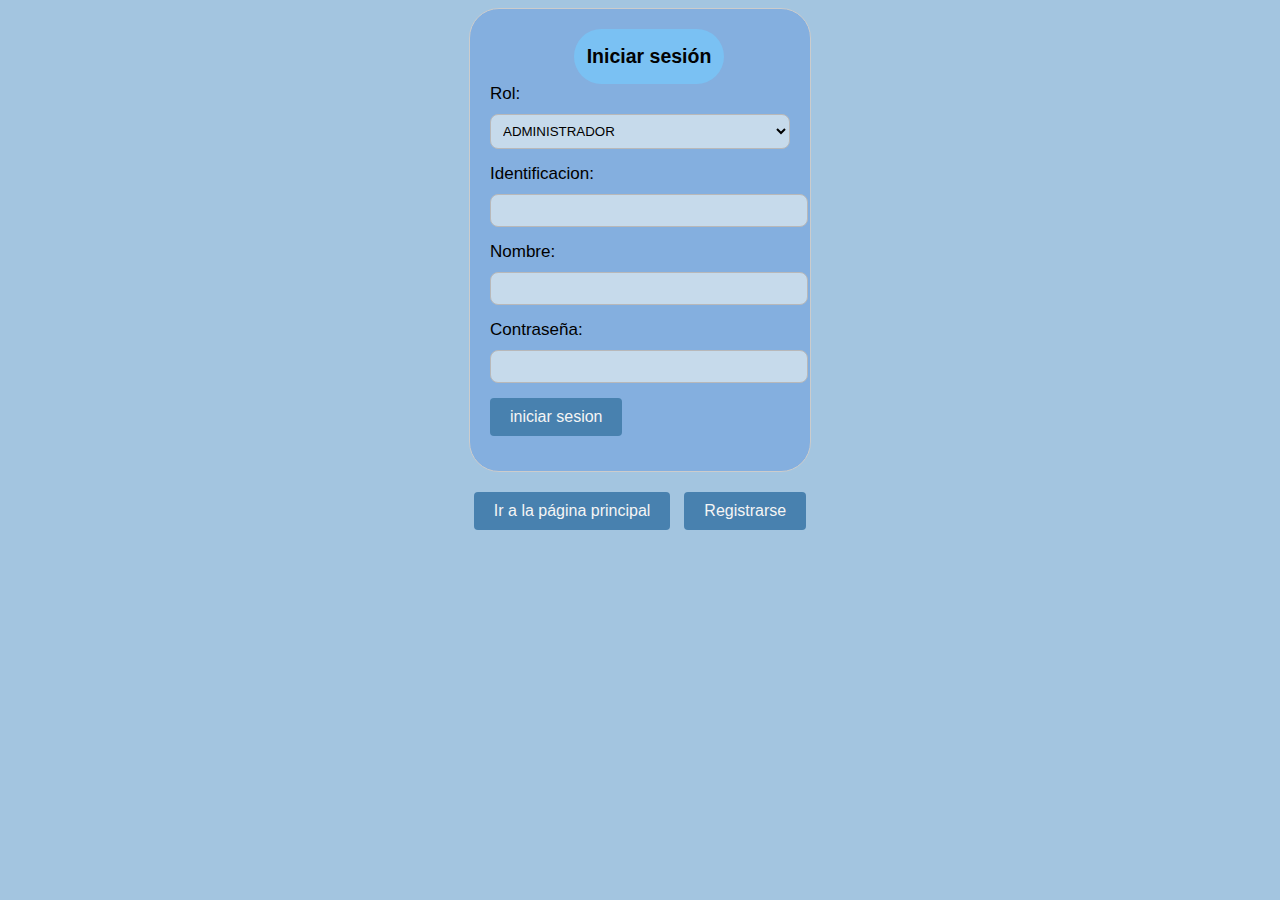
<file: index2.html>
<!DOCTYPE html>
<html lang="en">
<head>
    <meta charset="UTF-8">
    <meta name="viewport" content="width=device-width, initial-scale=1.0">
    <link rel="stylesheet" href="styles/styles2.css">
    <title>iniciar sesion</title>
</head>
<body>

    <form class="login-form">
        <div class="iniciar">
        <h2>Iniciar sesión</h2>
        </div>
        <div class="form-group">
          <label for="rol">Rol:</label>
          <select id="rol" name="rol">
            <option value="rol1" class="rol1">ADMINISTRADOR</option>
            <option value="rol2" class="rol2">TECNICO DE SISTEMAS</option>
            <option value="rol3" class="rol1">EMPLEADO</option>
            <option value="rol4" class="rol2">GERENCIA</option>
          </select>
        </div>
        <div class="form-group">
          <label for="documento">Identificacion:</label>
          <input type="text" id="documento" name="documento" required>
        </div>
        <div class="form-group">
          <label for="nombre">Nombre:</label>
          <input type="text" id="nombre" name="nombre" required>
        </div>
        <div class="form-group">
          <label for="contrasena">Contraseña:</label>
          <input type="password" id="contrasena" name="contrasena" required>
        </div>
        <div class="form-group">
          <button class="button" type="submit" value="Iniciar sesión"><a href="index5.html">iniciar sesion</a></button>
        </div>
      </form>

  <div class="container">
    <button class="button"><a href="index.html">Ir a la página principal</a></button>
    <button class="button"><a href="index3.html">Registrarse</a></button>
  </div>
  
</body>
</html>
</file>
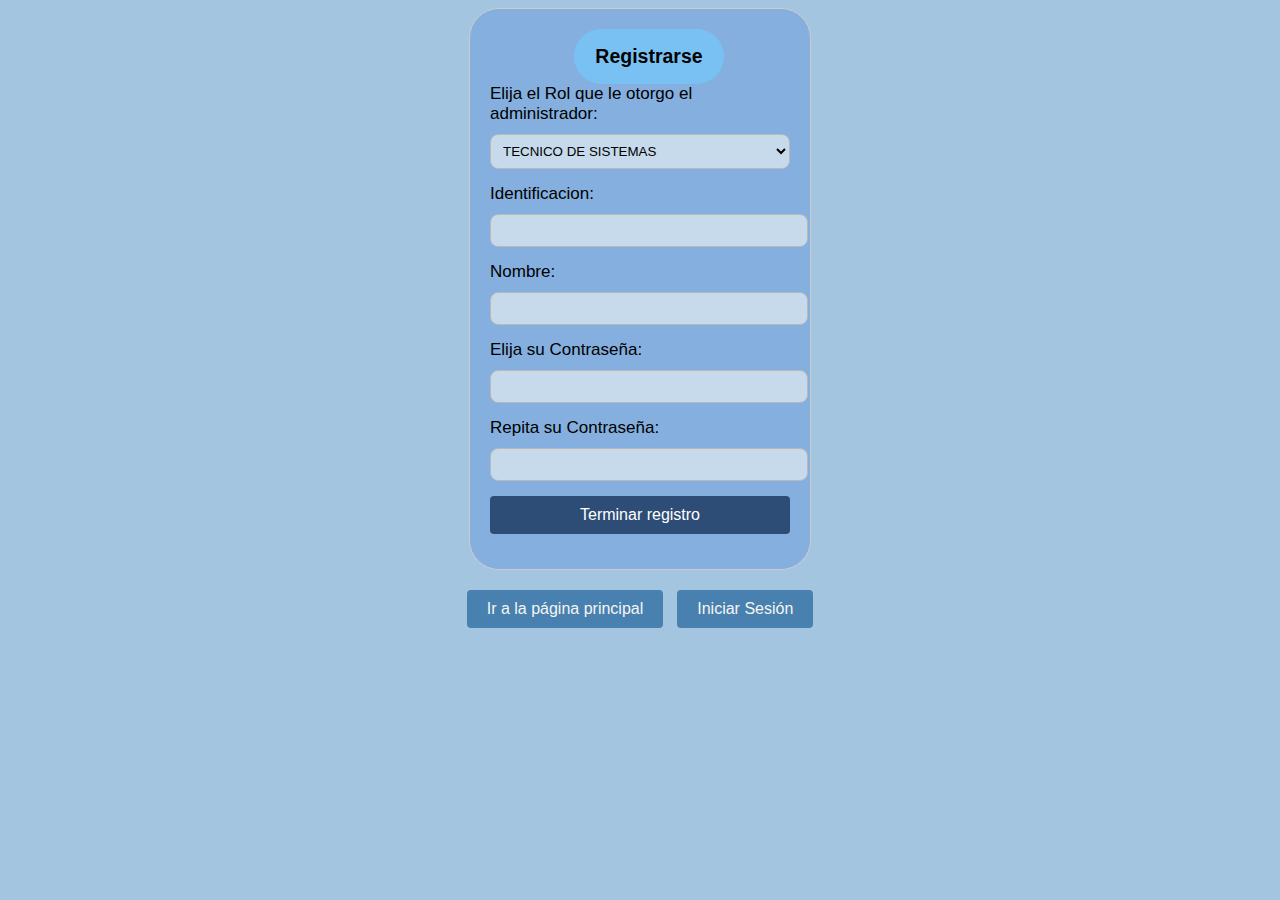
<file: index3.html>
<!DOCTYPE html>
<html lang="en">
<head>
    <meta charset="UTF-8">
    <meta name="viewport" content="width=device-width, initial-scale=1.0">
    <link rel="stylesheet" href="styles/styles3.css">
    <title>Registrarse</title>
</head>
<body>
    <form class="login-form">
        <div class="iniciar">
        <h2>Registrarse</h2>
        </div>
        <div class="form-group">
          <label for="rol">Elija el Rol que le otorgo el administrador:</label>
          <select id="rol" name="rol">
            <option value="rol1" class="rol1">TECNICO DE SISTEMAS</option>
            <option value="rol2" class="rol2">EMPLEADO</option>
            <option value="rol3" class="rol3">GERENCIA</option>
          </select>
        </div>
        <div class="form-group">
          <label for="documento">Identificacion:</label>
          <input type="text" id="documento" name="documento" required>
        </div>
        <div class="form-group">
          <label for="nombre">Nombre:</label>
          <input type="text" id="nombre" name="nombre" required>
        </div>
        <div class="form-group">
          <label for="contrasena">Elija su Contraseña:</label>
          <input type="password" id="contrasena" name="contrasena" required>
        </div>
        <div class="form-group">
            <label for="contrasena">Repita su Contraseña:</label>
            <input type="password" id="contrasena" name="contrasena" required>
          </div>
        <div class="form-group">
          <input type="submit" name="registro" value="Terminar registro">
        </div>
      </form>

  <div class="container">
    <button class="button"><a href="index.html">Ir a la página principal</a></button>
    <button class="button"><a href="index2.html">Iniciar Sesión</a></button>
  </div>
</body>
</html>
</file>
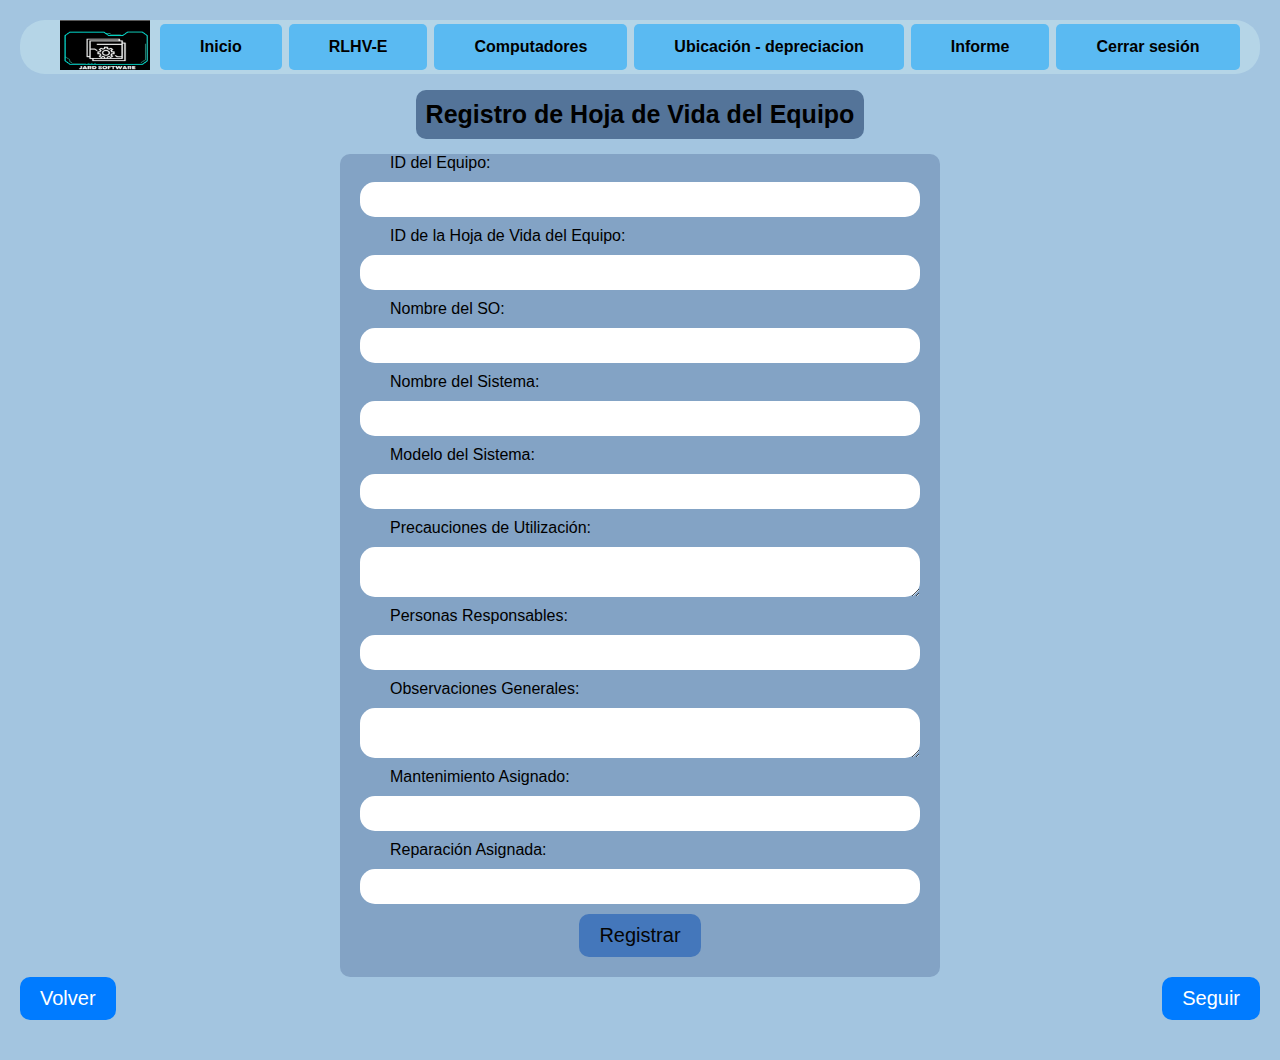
<file: index4.html>
<!DOCTYPE html>
<html>
<head>
  <title>Registro de Hoja de Vida del Equipo</title>
  <link rel="stylesheet" href="styles/styles4.css">
</head>
<body>

  <div>
    <ul class="navbar" id="myNavbar">
      <nav class="barra">
        <div class="logo">
          <img src="logo/jard.png" alt="logo de pagina">
        </div>
        <li><a href="index5.html">Inicio</a></li>
        <li><a href="index4.html">RLHV-E</a></li>
        <li><a href="index6.html">Computadores</a></li>
        <li><a href="index7.html">Ubicación - depreciacion</a></li>
        <li><a href="index8.html">Informe</a></li>
        <li><a class="boton-cerrar-sesion" onclick="confirmarCerrarSesion()">Cerrar sesión</a></li>
        <a href="javascript:void(0);" class="icon" onclick="toggleMenu()">&#9776;</a>
      </nav>
    </ul>
  </div>

  <h1>Registro de Hoja de Vida del Equipo</h1>
  <form id="registroForm">
    <label for="equipoId">ID del Equipo:</label>
    <input type="text" id="equipoId" required>

    <label for="hojaVidaId">ID de la Hoja de Vida del Equipo:</label>
    <input type="text" id="hojaVidaId" required>

    <label for="nombreSo">Nombre del SO:</label>
    <input type="text" id="nombreSo" required>

    <label for="nombreSistema">Nombre del Sistema:</label>
    <input type="text" id="nombreSistema" required>

    <label for="modeloSistema">Modelo del Sistema:</label>
    <input type="text" id="modeloSistema" required>

    <label for="precauciones">Precauciones de Utilización:</label>
    <textarea id="precauciones" required></textarea>

    <label for="responsables">Personas Responsables:</label>
    <input type="text" id="responsables" required>

    <label for="observaciones">Observaciones Generales:</label>
    <textarea id="observaciones" required></textarea>

    <label for="mantenimiento">Mantenimiento Asignado:</label>
    <input type="text" id="mantenimiento" required>

    <label for="reparacion">Reparación Asignada:</label>
    <input type="text" id="reparacion" required>
    
    <div id="advertencia" style="display: none;" class="advertencia">
      Los datos se han llenado y guardado correctamente.
    </div>
    <button onclick="mostrarAdvertencia()" type="submit">Registrar</button>
  </form>

  <script src="script/script2.js"></script>

  <div class="botones-container">
    <button class="boton-volver"><a href="index5.html">Volver</a></button>
    <button class="boton-seguir"><a href="index6.html">Seguir</a></button>
  </div>
  
</body>
</html>
</file>
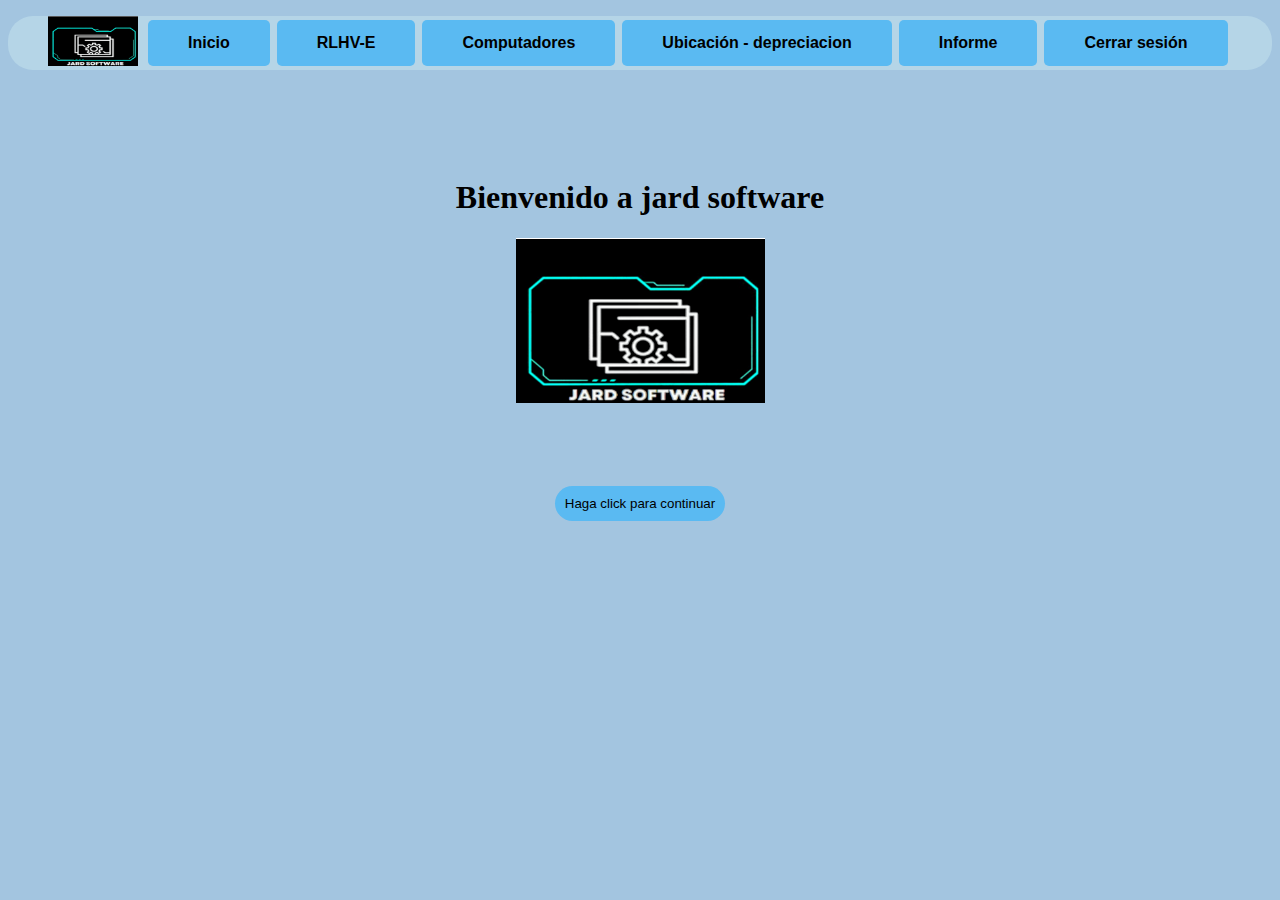
<file: index5.html>
<!DOCTYPE html>
<html lang="en">
<head>
    <meta charset="UTF-8">
    <meta name="viewport" content="width=device-width, initial-scale=1.0">
    <link rel="stylesheet" href="styles/styles5.css">
    <title>Bienvenido</title>
</head>
<body>
    
    <div>
        <ul class="navbar" id="myNavbar">
          <nav class="barra">
            <div class="logo">
              <img src="logo/jard.png" alt="logo de pagina">
            </div>
            <li><a href="index5.html">Inicio</a></li>
            <li><a href="index4.html">RLHV-E</a></li>
            <li><a href="index6.html">Computadores</a></li>
            <li><a href="index7.html">Ubicación - depreciacion</a></li>
            <li><a href="index8.html">Informe</a></li>
            <li><a class="boton-cerrar-sesion" onclick="confirmarCerrarSesion()">Cerrar sesión</a></li>
            
            <a href="javascript:void(0);" class="icon" onclick="toggleMenu()">&#9776;</a>
          </nav>
        </ul>
      </div>
      
      <div class="caja">
        <h1>Bienvenido a jard software</h1>
        <img src="logo/jard.png" alt="Imagen">
      </div>

      <div class="container">
          <button class="button"><a href="index4.html">Haga click para continuar</a></button>
        </div>

        <script src="script/script2.js"></script>
</body>
</html>
</file>
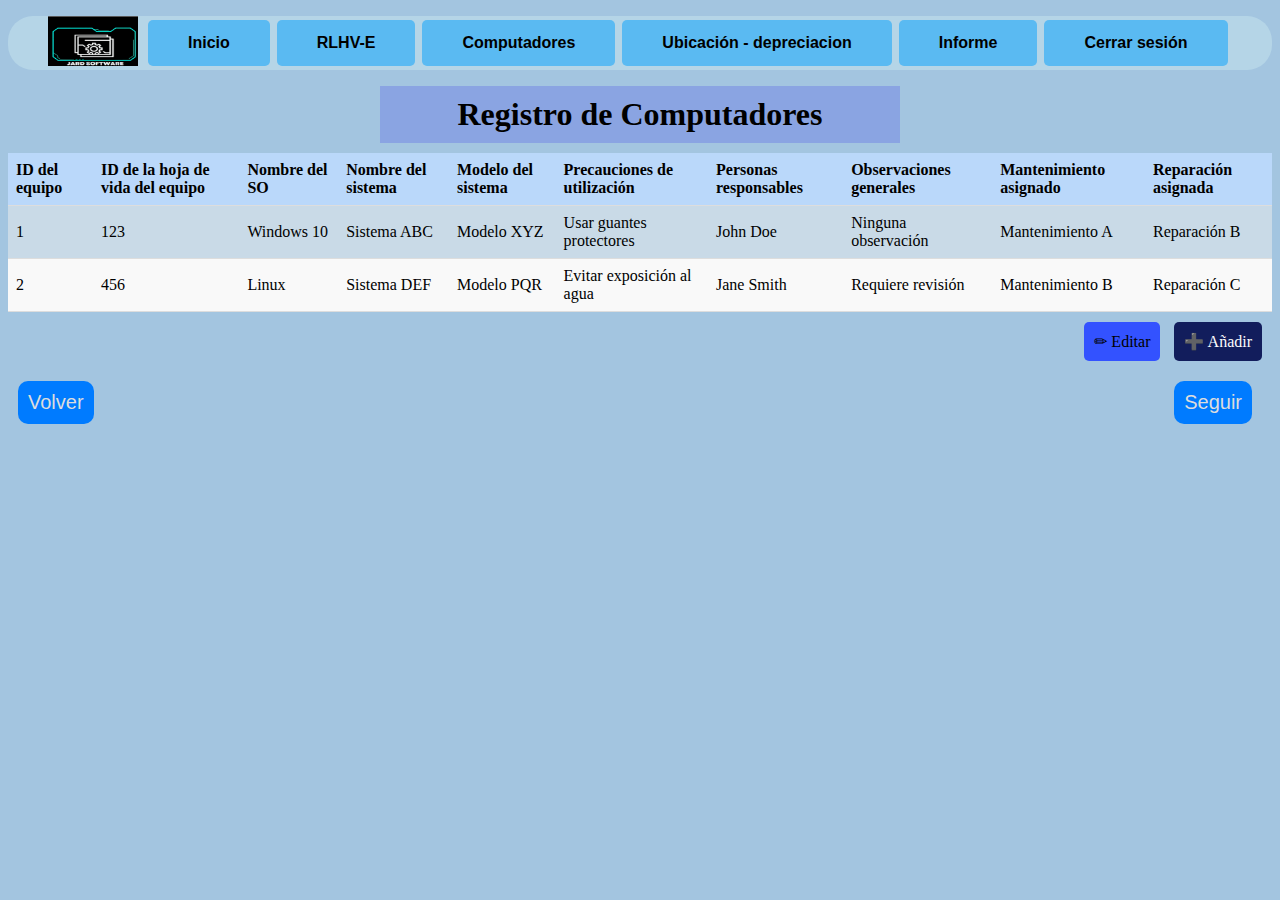
<file: index6.html>
<!DOCTYPE html>
<html lang="en">
<head>
    <meta charset="UTF-8">
    <meta name="viewport" content="width=device-width, initial-scale=1.0">
    <link rel="stylesheet" href="styles/styles6.css">
    <title>Computadores</title>
</head>
<body>
    
    <div>
        <ul class="navbar" id="myNavbar">
          <nav class="barra">
            <div class="logo">
              <img src="logo/jard.png" alt="logo de pagina">
            </div>
            <li><a href="index5.html">Inicio</a></li>
            <li><a href="index4.html">RLHV-E</a></li>
            <li><a href="index6.html">Computadores</a></li>
            <li><a href="index7.html">Ubicación - depreciacion</a></li>
            <li><a href="index8.html">Informe</a></li>
            <li><a class="boton-cerrar-sesion" onclick="confirmarCerrarSesion()">Cerrar sesión</a></li>
            
            <a href="javascript:void(0);" class="icon" onclick="toggleMenu()">&#9776;</a>
          </nav>
        </ul>
      </div>

      <div class="regis">
        <h1>Registro de Computadores</h1>
      </div>
      
      
      <table>
        <thead>
          <tr>
            <th>ID del equipo</th>
            <th>ID de la hoja de vida del equipo</th>
            <th>Nombre del SO</th>
            <th>Nombre del sistema</th>
            <th>Modelo del sistema</th>
            <th>Precauciones de utilización</th>
            <th>Personas responsables</th>
            <th>Observaciones generales</th>
            <th>Mantenimiento asignado</th>
            <th>Reparación asignada</th>
          </tr>
        </thead>
        <tbody>
          <tr>
            <td>1</td>
            <td>123</td>
            <td>Windows 10</td>
            <td>Sistema ABC</td>
            <td>Modelo XYZ</td>
            <td>Usar guantes protectores</td>
            <td>John Doe</td>
            <td>Ninguna observación</td>
            <td>Mantenimiento A</td>
            <td>Reparación B</td>
          </tr>
          <tr>
            <td>2</td>
            <td>456</td>
            <td>Linux</td>
            <td>Sistema DEF</td>
            <td>Modelo PQR</td>
            <td>Evitar exposición al agua</td>
            <td>Jane Smith</td>
            <td>Requiere revisión</td>
            <td>Mantenimiento B</td>
            <td>Reparación C</td>
          </tr>
        </tbody>
      </table>

      <div class="botones-container">
        <a href="index4.html" class="boton-editar">&#x270F; Editar</a>
        <a href="index4.html" class="boton-anadir">&#x2795; Añadir</a>
      </div>

      <div class="botones-container1">
        <button class="boton-volver"><a href="index4.html">Volver</a></button>
        <button class="boton-seguir"><a href="index7.html">Seguir</a></button>
      </div>

      <script src="script/script2.js"></script>
</body>
</html>
</file>
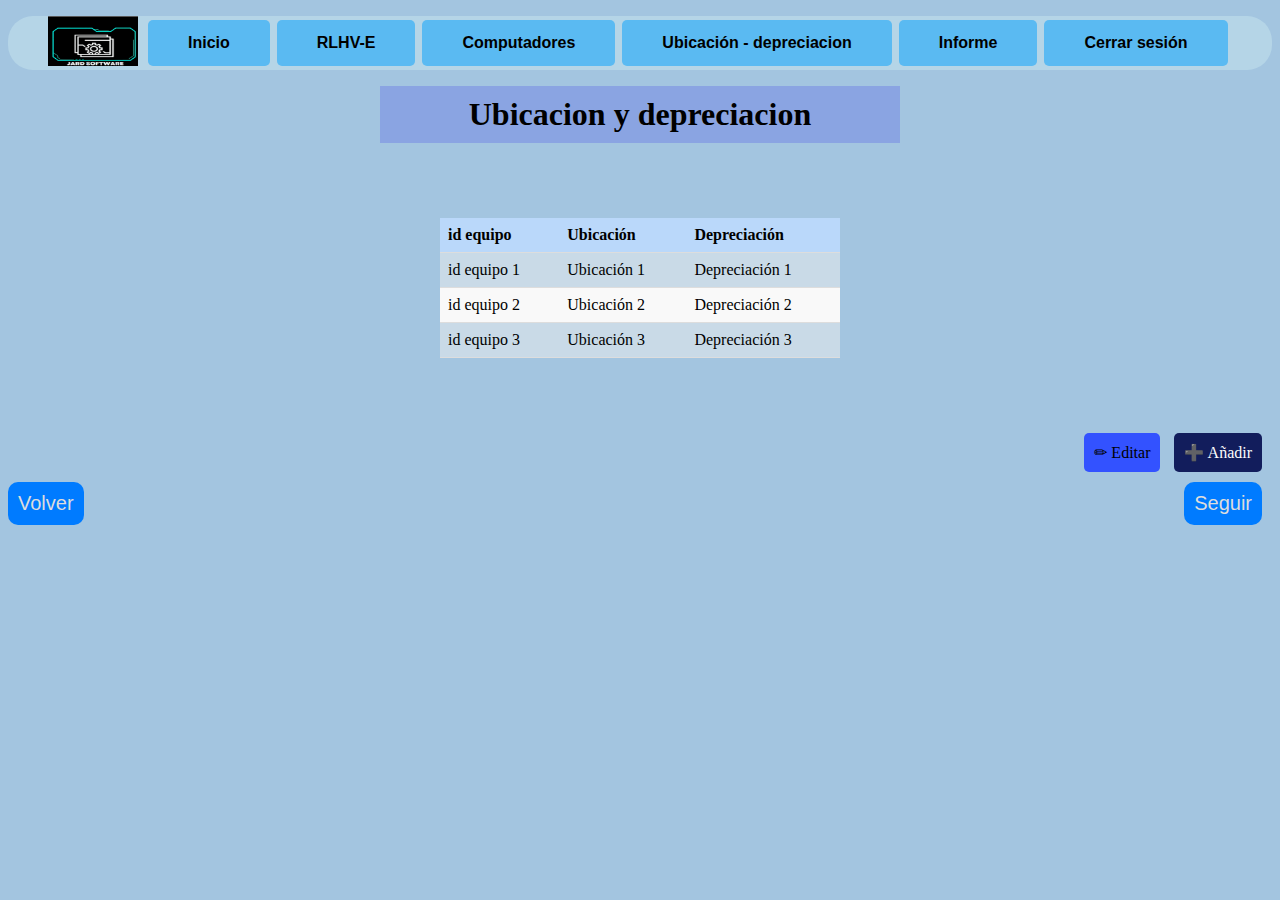
<file: index7.html>
<!DOCTYPE html>
<html lang="en">
<head>
    <meta charset="UTF-8">
    <meta name="viewport" content="width=device-width, initial-scale=1.0">
    <link rel="stylesheet" href="styles/styles7.css">
    <title>Ubicación - depreciacion</title>
</head>
<body>
    
    <div>
        <ul class="navbar" id="myNavbar">
          <nav class="barra">
            <div class="logo">
              <img src="logo/jard.png" alt="logo de pagina">
            </div>
            <li><a href="index5.html">Inicio</a></li>
            <li><a href="index4.html">RLHV-E</a></li>
            <li><a href="index6.html">Computadores</a></li>
            <li><a href="index7.html">Ubicación - depreciacion</a></li>
            <li><a href="index8.html">Informe</a></li>
            <li><a class="boton-cerrar-sesion" onclick="confirmarCerrarSesion()">Cerrar sesión</a></li>
            
            <a href="javascript:void(0);" class="icon" onclick="toggleMenu()">&#9776;</a>
          </nav>
        </ul>
      </div>

      <div class="regis">
        <h1>Ubicacion y depreciacion</h1>
      </div>
      <div class="tab">
      <table>
        <thead>
          <tr>
            <th>id equipo</th>
            <th>Ubicación</th>
            <th>Depreciación</th>
          </tr>
        </thead>
        <tbody>
          <tr>
            <td>id equipo 1</td>
            <td>Ubicación 1</td>
            <td>Depreciación 1</td>
          </tr>
          <tr>
            <td>id equipo 2</td>
            <td>Ubicación 2</td>
            <td>Depreciación 2</td>
          </tr>
          <tr>
            <td>id equipo 3</td>
            <td>Ubicación 3</td>
            <td>Depreciación 3</td>
          </tr>
        </tbody>
      </table>
    </div>

    <div class="botones-container">
      <a href="index4.html" class="boton-editar">&#x270F; Editar</a>
      <a href="index4.html" class="boton-anadir">&#x2795; Añadir</a>
    </div>

    <div class="botones-container1">
      <button class="boton-volver"><a href="index6.html">Volver</a></button>
      <button class="boton-seguir"><a href="index8.html">Seguir</a></button>
    </div>
      
    <script src="script/script2.js"></script>
      
</body>
</html>
</file>
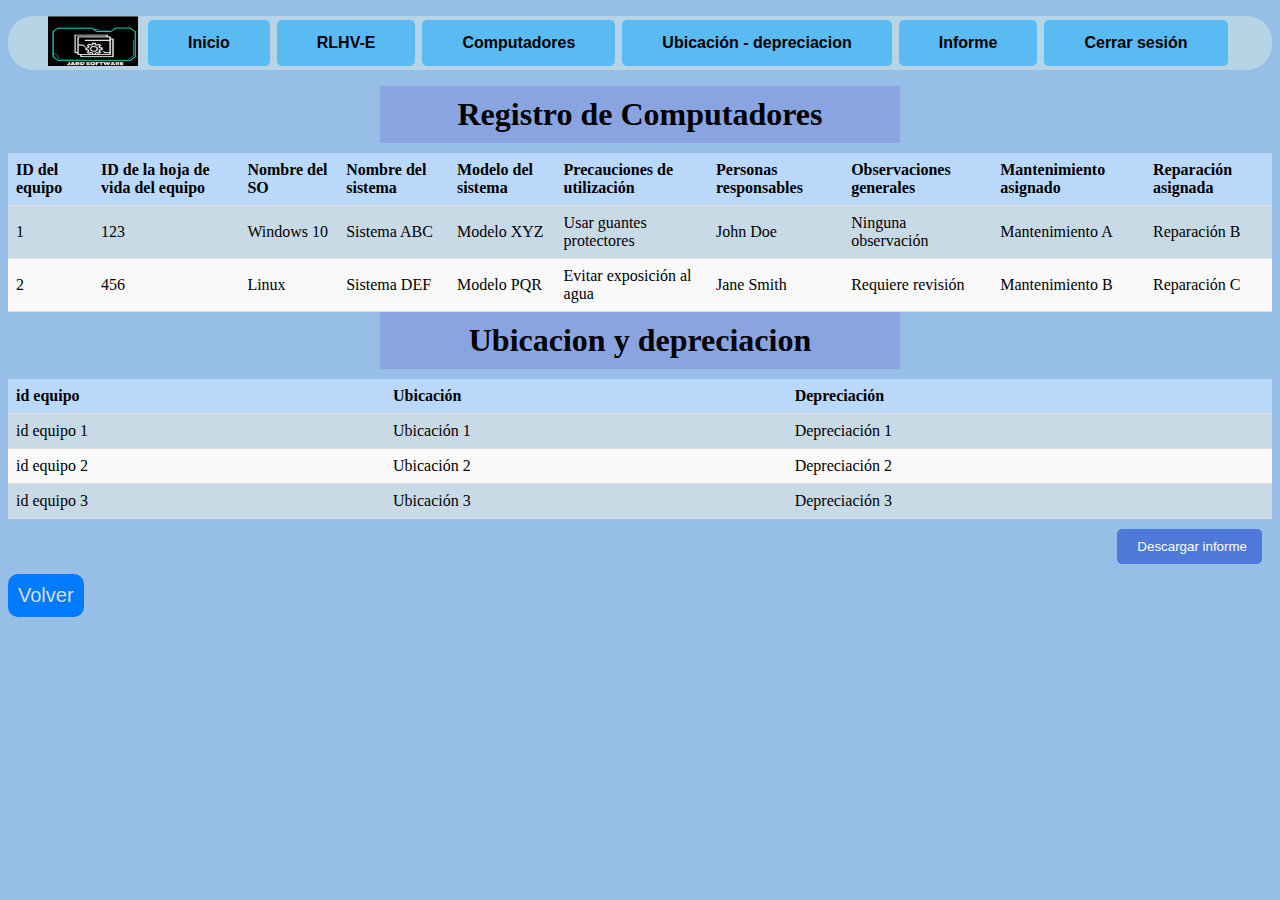
<file: index8.html>
<!DOCTYPE html>
<html lang="en">
<head>
    <meta charset="UTF-8">
    <meta name="viewport" content="width=device-width, initial-scale=1.0">
    <link rel="stylesheet" href="styles/styles8.css">
    <title>Informe</title>
</head>
<body>
    
    <div>
        <ul class="navbar" id="myNavbar">
          <nav class="barra">
            <div class="logo">
              <img src="logo/jard.png" alt="logo de pagina">
            </div>
            <li><a href="index5.html">Inicio</a></li>
            <li><a href="index4.html">RLHV-E</a></li>
            <li><a href="index6.html">Computadores</a></li>
            <li><a href="index7.html">Ubicación - depreciacion</a></li>
            <li><a href="index8.html">Informe</a></li>
            <li><a class="boton-cerrar-sesion" onclick="confirmarCerrarSesion()">Cerrar sesión</a></li>
            
            <a href="javascript:void(0);" class="icon" onclick="toggleMenu()">&#9776;</a>
          </nav>
        </ul>
      </div>
      
      <div class="regis">
        <h1>Registro de Computadores</h1>
      </div>
      
      
      <table>
        <thead>
          <tr>
            <th>ID del equipo</th>
            <th>ID de la hoja de vida del equipo</th>
            <th>Nombre del SO</th>
            <th>Nombre del sistema</th>
            <th>Modelo del sistema</th>
            <th>Precauciones de utilización</th>
            <th>Personas responsables</th>
            <th>Observaciones generales</th>
            <th>Mantenimiento asignado</th>
            <th>Reparación asignada</th>
          </tr>
        </thead>
        <tbody>
          <tr>
            <td>1</td>
            <td>123</td>
            <td>Windows 10</td>
            <td>Sistema ABC</td>
            <td>Modelo XYZ</td>
            <td>Usar guantes protectores</td>
            <td>John Doe</td>
            <td>Ninguna observación</td>
            <td>Mantenimiento A</td>
            <td>Reparación B</td>
          </tr>
          <tr>
            <td>2</td>
            <td>456</td>
            <td>Linux</td>
            <td>Sistema DEF</td>
            <td>Modelo PQR</td>
            <td>Evitar exposición al agua</td>
            <td>Jane Smith</td>
            <td>Requiere revisión</td>
            <td>Mantenimiento B</td>
            <td>Reparación C</td>
          </tr>
        </tbody>
      </table>


      <div class="regis">
        <h1>Ubicacion y depreciacion</h1>
      </div>
      <div class="tab">
        <table>
          <thead>
            <tr>
              <th>id equipo</th>
              <th>Ubicación</th>
              <th>Depreciación</th>
            </tr>
          </thead>
          <tbody>
            <tr>
              <td>id equipo 1</td>
              <td>Ubicación 1</td>
              <td>Depreciación 1</td>
            </tr>
            <tr>
              <td>id equipo 2</td>
              <td>Ubicación 2</td>
              <td>Depreciación 2</td>
            </tr>
            <tr>
              <td>id equipo 3</td>
              <td>Ubicación 3</td>
              <td>Depreciación 3</td>
            </tr>
          </tbody>
        </table>
      </div>

      <div class="boton-container">
        <button class="boton-descargar"  onclick="descargarInforme()">
          <i class="fa fa-download"></i>
          Descargar informe
        </button>
      </div>

      <script src="script/script3.js"></script>
  
      <div class="botones-container1">
        <button class="boton-volver"><a href="index7.html">Volver</a></button>
      </div>
      
      <script src="script/script2.js"></script>
      
</body>
</html>
</file>
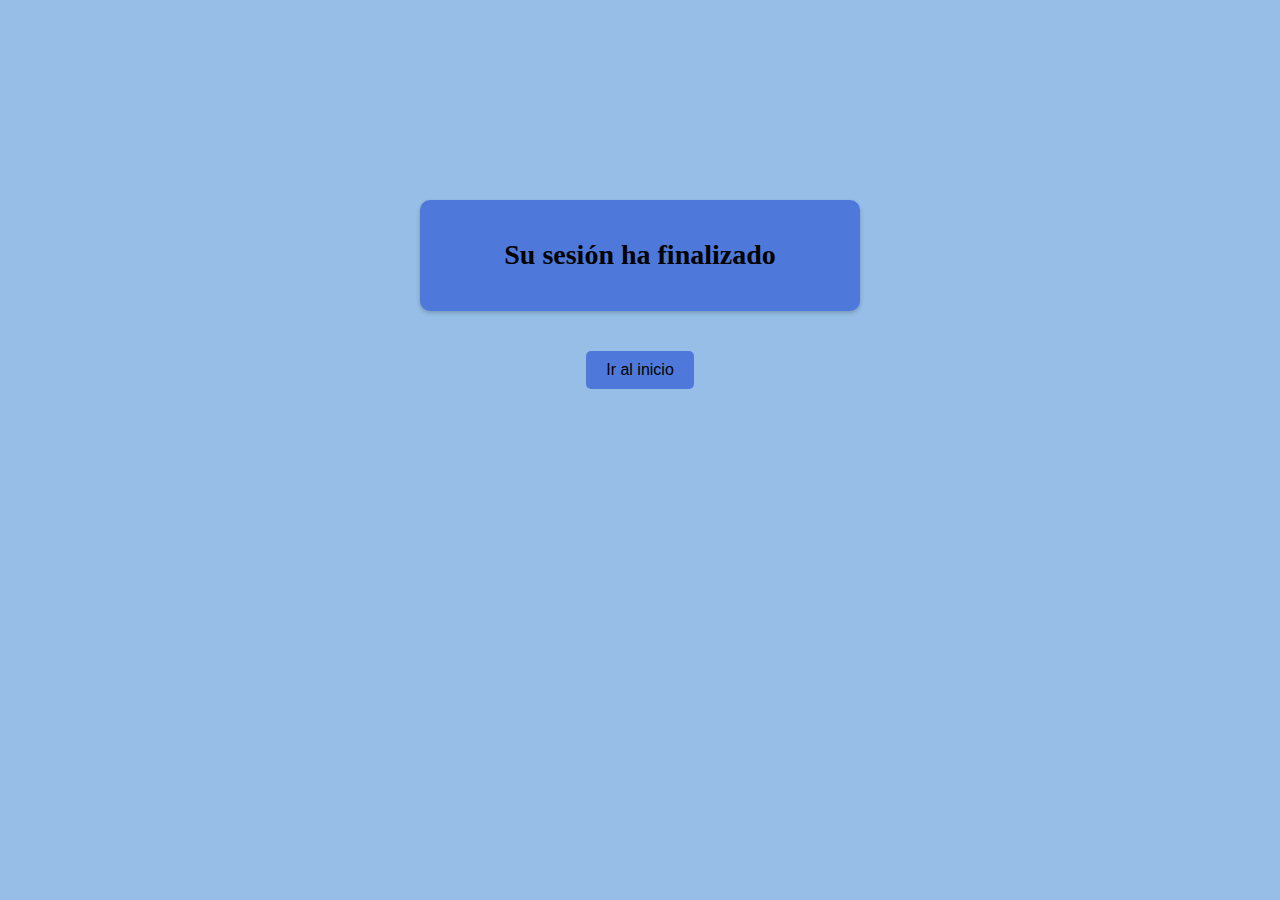
<file: index9.html>
<!DOCTYPE html>
<html lang="en">
<head>
    <meta charset="UTF-8">
    <meta name="viewport" content="width=device-width, initial-scale=1.0">
    <link rel="stylesheet" href="styles/styles9.css">
    <title>Cerrar sesion</title>
</head>
<body>
    
  <div class="container">
    <h1>Su sesión ha finalizado</h1>
  </div>

  <button onclick="irAlInicio()">Ir al inicio</button>

  <script src="script/script2.js"></script>
      
</body>
</html>
</file>
<file: styles/styles2.css>
@media (max-width: 700px) {
}
@media (min-width: 768px) and (max-width: 1023px) {
}
@media (min-width: 1024px) {
}

body {
     background-color: #a3c5e0;
}

.login-form {
    max-width: 300px;
    margin: 0 auto;
    padding: 20px;
    border: 1px solid #ccc;
    border-radius: 30px;
    background-color: #84afdf;
  }
  
  .login-form h2 {
    text-align: center;
  }
  
  .form-group {
    margin-bottom: 15px;
  }

  .rol1 {
    background-color: rgb(105, 145, 230);
  }
  
  .rol2 {
    background-color: #c5cce6;
  }
  
  label {
    display: block;
    margin-bottom: 10px;
    font-family: 'Lucida Sans', 'Lucida Sans Regular', 'Lucida Grande', 'Lucida Sans Unicode', Geneva, Verdana, sans-serif;
    font-size: 17px;
}
  
  input[type="text"],
  input[type="password"],
  select {
    width: 100%;
    padding: 8px;
    border: 1px solid #b8b8b9;
    border-radius: 8px;
  }
  
  input[type="submit"] {
    width: 100%;
    padding: 10px;
    border: none;
    border-radius: 4px;
    background-color: #2d4d77;
    color: #ffffff;
    font-size: 16px;
    cursor: pointer;
  }
  
  input[type="submit"]:hover {
    background-color: #455a72;
  }
  
  .iniciar {
    background-color: #7ac1f3;
    color: #020202;
    border-radius: 30px;
    font-family: sans-serif;
    font-size: 13px;
    position: relative;
    display: flex;
    justify-content: center;
    top: 0px;
    left: 28%;
    width: 50%;
    height: 3%;
  }

  input {
    background-color: #c6daeb;
  }

  select {
    background-color: #c6daeb;
  }

  .container {
    text-align: center;
    margin-top: 20px;
  }
  
  .button {
    padding: 10px 20px;
    font-size: 16px;
    background-color: #4881af;
    border: none;
    border-radius: 4px;
    cursor: pointer;
    margin-right: 10px;
    text-decoration: none;
    
  }
  
  .button a {
    text-decoration: none;
    color: #f5f5f5;
  }

  .button:hover {
    background-color: #6e7d92;
  }
  
  .button:last-child {
    margin-right: 0;
  }
</file>
<file: styles/styles3.css>
@media (max-width: 700px) {
}
@media (min-width: 768px) and (max-width: 1023px) {
}
@media (min-width: 1024px) {
}

body {
    background-color: #a3c5e0;
}

.login-form {
   max-width: 300px;
   margin: 0 auto;
   padding: 20px;
   border: 1px solid #ccc;
   border-radius: 30px;
   background-color: #84afdf;
 }
 
 .login-form h2 {
   text-align: center;
 }
 
 .form-group {
   margin-bottom: 15px;
 }

 .rol1 {
   background-color: rgb(105, 145, 230);
 }
 
 .rol3 {
   background-color: rgb(105, 145, 230);
 }
 
 label {
   display: block;
   margin-bottom: 10px;
   font-family: 'Lucida Sans', 'Lucida Sans Regular', 'Lucida Grande', 'Lucida Sans Unicode', Geneva, Verdana, sans-serif;
   font-size: 17px;
}
 
 input[type="text"],
 input[type="password"],
 select {
   width: 100%;
   padding: 8px;
   border: 1px solid #b8b8b9;
   border-radius: 8px;
 }
 
 input[type="submit"] {
   width: 100%;
   padding: 10px;
   border: none;
   border-radius: 4px;
   background-color: #2d4d77;
   color: #ffffff;
   font-size: 16px;
   cursor: pointer;
 }
 
 input[type="submit"]:hover {
   background-color: #455a72;
 }
 
 .iniciar {
   background-color: #7ac1f3;
   color: #020202;
   border-radius: 30px;
   font-family: sans-serif;
   font-size: 13px;
   position: relative;
   display: flex;
   justify-content: center;
   top: 0px;
   left: 28%;
   width: 50%;
   height: 3%;
 }

 input {
   background-color: #c6daeb;
 }

 select {
   background-color: #c6daeb;
 }

 .container {
   text-align: center;
   margin-top: 20px;
 }
 
 .button {
   padding: 10px 20px;
   font-size: 16px;
   background-color: #4881af;
   border: none;
   border-radius: 4px;
   cursor: pointer;
   margin-right: 10px;
   text-decoration: none;
   
 }
 
 .button a {
   text-decoration: none;
   color: #f5f5f5;
 }
 
 .button:hover {
   background-color: #6e7d92;
 }
 
 .button:last-child {
   margin-right: 0;
 }
</file>
<file: styles/styles4.css>
body {
    font-family: Arial, sans-serif;
    margin: 20px;
    background-color: #a3c5e0;
  }

  .navbar {
    background-color: #b5d5e7;
    overflow: hidden;
    border-radius: 25px;
  }

  .navbar .icon {
    display: none;
  }

  .navbar li {
    float: left;
  }

  .navbar li a {
    display: block;
    text-align: center;
    padding: 14px 40px;
    text-decoration: none;
    background-color: hsl(202, 85%, 65%);
    color: #000000;
    border-radius: 5px;
    margin-right: 7px;
    font-family: 'Lucida Sans', 'Lucida Sans Regular', 'Lucida Grande', 'Lucida Sans Unicode', Geneva, Verdana, sans-serif;
    font-weight: bold;
  }

  .logo {
    margin-right: 10px;
  }

  .logo img {
    width: 90px;
    height: 50px;
  }

  .barra {
    display: flex;
    align-items: center;
  }

  ul {
    list-style-type: none;
  }

  .navbar li a:hover {
    background-color: #cfd5d8;
  }

  @media screen and (max-width: 600px) {
    
    .navbar a:not(:first-child) {
    display: none;
  }

  .navbar a.icon {
    float: right;
    display: block;
  }

  .navbar.responsive {
    position: relative;
  }

  .navbar.responsive .icon {
    position: absolute;
    right: 0;
    top: 0;
  }

  .navbar.responsive a {
        float: none;
        display: block;
        text-align: left;
      }
    }

    .contenedor {
      position: relative;
      background-size: cover;
      background-repeat: no-repeat;
      background-position: center;
      display: flex;
      flex-direction: column;
      justify-content: flex-end;
      align-items: center;
      border: 1px solid black;
      border-radius: 20px;
      width: 1330px;
      height: 400px;
    }

    .contenedor img {
      position: absolute;
      top: 0;
      left: 0;
      width: 100%;
      height: 100%;
      z-index: -1;
      border-radius: 20px;
      filter: blur(2px);
    }
  
  h1 {
  text-align: center;
  background-color: #547499;
  padding: 10px;
  margin: 0 auto;
  width: fit-content;
  font-size: 25px;
  margin-bottom: 15px;
  border-radius: 10px;
  }
  
  form {
    display: flex;
    flex-direction: column;
    align-items: center;
    max-width: 600px;
    margin: 0 auto;
    background-color: #83a3c5;
    border-radius: 10px;
  }
  
  label, input, textarea {
    margin-bottom: 10px;
    font-family: 'Open Sans', Arial, sans-serif;
    width: 500px;
  }
  
  input, textarea {
    width: 90%;
    padding: 10px;
    border-radius: 15px;
    text-align: center;
    border: #fff;
  }
  
  button {
    padding: 10px 20px;
    background-color: #4477bb;
    color: #050505;
    border: none;
    cursor: pointer;
    border-radius: 10px;
    font-size: 20px;
    margin-bottom: 20px;
  }

  button:hover {
    background-color: #4f7aaa;
  }
  
  .botones-container {
  display: flex;
  justify-content: space-between;
}

.boton-volver a,
.boton-seguir a {
  text-decoration: none;
  color: white;
}

.boton-volver {
  order: 1;
  background-color: #007BFF; 
}

.boton-seguir {
  order: 2;
  background-color: #007BFF; 
}
</file>
<file: styles/styles5.css>
body {
  background-color: #a3c5e0;
}
.navbar {
    background-color: #b5d5e7;
    overflow: hidden;
    border-radius: 25px;
  }

  .navbar .icon {
    display: none;
  }

  .navbar li {
    float: left;
  }

  .navbar li a {
    display: block;
    text-align: center;
    padding: 14px 40px;
    text-decoration: none;
    background-color: hsl(202, 85%, 65%);
    color: #000000;
    border-radius: 5px;
    margin-right: 7px;
    font-family: 'Lucida Sans', 'Lucida Sans Regular', 'Lucida Grande', 'Lucida Sans Unicode', Geneva, Verdana, sans-serif;
    font-weight: bold;
  }

  .logo {
    margin-right: 10px;
  }

  .logo img {
    width: 90px;
    height: 50px;
  }

  .barra {
    display: flex;
    align-items: center;
  }

  ul {
    list-style-type: none;
  }

  .navbar li a:hover {
    background-color: #cfd5d8;
  }

  @media screen and (max-width: 600px) {
    
    .navbar a:not(:first-child) {
    display: none;
  }

  .navbar a.icon {
    float: right;
    display: block;
  }

  .navbar.responsive {
    position: relative;
  }

  .navbar.responsive .icon {
    position: absolute;
    right: 0;
    top: 0;
  }

  .navbar.responsive a {
        float: none;
        display: block;
        text-align: left;
      }
    }

    .contenedor {
      position: relative;
      background-size: cover;
      background-repeat: no-repeat;
      background-position: center;
      display: flex;
      flex-direction: column;
      justify-content: flex-end;
      align-items: center;
      border: 1px solid black;
      border-radius: 20px;
      width: 1330px;
      height: 400px;
    }

    .contenedor img {
      position: absolute;
      top: 0;
      left: 0;
      width: 100%;
      height: 100%;
      z-index: -1;
      border-radius: 20px;
      filter: blur(2px);
    }

  .caja {
    display: flex;
    flex-direction: column;
    align-items: center;
    justify-content: center;
    text-align: center;
    height: 400px; 
  }
  
  img {
    max-width: 100%; 
  }
  
  h1 {
    margin-top: 10px;
  }


  .container{
    display: flex;
    flex-direction: column;
    align-items: center;
    justify-content: center;
    text-align: center;
  }

  .button a {
    text-decoration: none;
    color: #000000;
  }
  
  .button {
    background-color: hsl(202, 85%, 65%);
    border: #ffffff;
    border-radius: 30px;
    padding: 10px;
  }
</file>
<file: styles/styles6.css>
.navbar {
    background-color: #b5d5e7;
    overflow: hidden;
    border-radius: 25px;
  }

  .navbar .icon {
    display: none;
  }

  .navbar li {
    float: left;
  }

  .navbar li a {
    display: block;
    text-align: center;
    padding: 14px 40px;
    text-decoration: none;
    background-color: hsl(202, 85%, 65%);
    color: #000000;
    border-radius: 5px;
    margin-right: 7px;
    font-family: 'Lucida Sans', 'Lucida Sans Regular', 'Lucida Grande', 'Lucida Sans Unicode', Geneva, Verdana, sans-serif;
    font-weight: bold;
  }

  .logo {
    margin-right: 10px;
  }

  .logo img {
    width: 90px;
    height: 50px;
  }

  .barra {
    display: flex;
    align-items: center;
  }

  ul {
    list-style-type: none;
  }

  .navbar li a:hover {
    background-color: #cfd5d8;
  }

  @media screen and (max-width: 600px) {
    
    .navbar a:not(:first-child) {
    display: none;
  }

  .navbar a.icon {
    float: right;
    display: block;
  }

  .navbar.responsive {
    position: relative;
  }

  .navbar.responsive .icon {
    position: absolute;
    right: 0;
    top: 0;
  }

  .navbar.responsive a {
        float: none;
        display: block;
        text-align: left;
      }
    }

    .contenedor {
      position: relative;
      background-size: cover;
      background-repeat: no-repeat;
      background-position: center;
      display: flex;
      flex-direction: column;
      justify-content: flex-end;
      align-items: center;
      border: 1px solid black;
      border-radius: 20px;
      width: 1330px;
      height: 400px;
    }

    .contenedor img {
      position: absolute;
      top: 0;
      left: 0;
      width: 100%;
      height: 100%;
      z-index: -1;
      border-radius: 20px;
      filter: blur(2px);
    }

    body {
      background-color: #a3c5e0;
    }

    .regis  {
      display: flex;
      justify-content: center;
      align-items: center;
      background-color: #8aa4e2; 
      width: 500px;
      color: #000000;
      padding: 10px; 
      margin-bottom: 10px;
      margin-left: auto;
      margin-right: auto;
    }
    
    h1 {
      margin: 0; 
    }
    

table {
  width: 100%;
  border-collapse: collapse;
}

th, td {
  padding: 8px;
  text-align: left;
  border-bottom: 1px solid #dddddd;
}

thead th {
  background-color: #bad8fa;
 
}

tbody tr {
  background-color: #c9dae7;
}

tbody tr:nth-child(even) {
  background-color: #f9f9f9;
}

tbody tr:hover {
  background-color: #e2e2e2;
}

.botones-container1 {
  text-align: right;
  padding: 10px;
}

.boton-editar,
.boton-anadir {
  display: inline-block;
  padding: 10px;
  margin-left: 10px;
  text-decoration: none;
  background-color: #4e79db;
  border-radius: 5px;
}

.boton-editar {
  background-color: #3352ff;
  color: #000000;
}

.boton-anadir {
  background-color: #121d5c;
  color: #fcfcfc;
}

.botones-container {
  text-align: right;
  padding: 10px;
}

.boton-volver,
.boton-seguir {
  display: inline-block;
  padding: 10px;
  margin-right: 10px;
  text-decoration: none;
  color: #fff;
  background-color: #4e79db;
  border-radius: 5px;
}

.boton-volver {
  float: left;
  background-color: #007BFF;
  border-radius: 10px;
  font-size: 20px;
  margin-bottom: 20px;
  border: none;
}

.boton-seguir {
  float: right;
  background-color: #007BFF;
  border-radius: 10px;
  font-size: 20px;
  margin-bottom: 20px;
  border: none;
}

.boton-volver:hover,
.boton-seguir:hover {
  background-color: #4f7aaa;
}

a {
  text-decoration: none;
  color: #dddddd;
}
</file>
<file: styles/styles7.css>
.navbar {
    background-color: #b5d5e7;
    overflow: hidden;
    border-radius: 25px;
  }

  .navbar .icon {
    display: none;
  }

  .navbar li {
    float: left;
  }

  .navbar li a {
    display: block;
    text-align: center;
    padding: 14px 40px;
    text-decoration: none;
    background-color: hsl(202, 85%, 65%);
    color: #000000;
    border-radius: 5px;
    margin-right: 7px;
    font-family: 'Lucida Sans', 'Lucida Sans Regular', 'Lucida Grande', 'Lucida Sans Unicode', Geneva, Verdana, sans-serif;
    font-weight: bold;
  }

  .logo {
    margin-right: 10px;
  }

  .logo img {
    width: 90px;
    height: 50px;
  }

  .barra {
    display: flex;
    align-items: center;
  }

  ul {
    list-style-type: none;
  }

  .navbar li a:hover {
    background-color: #cfd5d8;
  }

  @media screen and (max-width: 600px) {
    
    .navbar a:not(:first-child) {
    display: none;
  }

  .navbar a.icon {
    float: right;
    display: block;
  }

  .navbar.responsive {
    position: relative;
  }

  .navbar.responsive .icon {
    position: absolute;
    right: 0;
    top: 0;
  }

  .navbar.responsive a {
        float: none;
        display: block;
        text-align: left;
      }
    }

    .contenedor {
      position: relative;
      background-size: cover;
      background-repeat: no-repeat;
      background-position: center;
      display: flex;
      flex-direction: column;
      justify-content: flex-end;
      align-items: center;
      border: 1px solid black;
      border-radius: 20px;
      width: 1330px;
      height: 400px;
    }

    .contenedor img {
      position: absolute;
      top: 0;
      left: 0;
      width: 100%;
      height: 100%;
      z-index: -1;
      border-radius: 20px;
      filter: blur(2px);
    }

body {
  background-color: #a3c5e0;
}

.regis  {
  display: flex;
  justify-content: center;
  align-items: center;
  background-color: #8aa4e2; 
  width: 500px;
  color: #000000;
  padding: 10px; 
  margin-bottom: 10px;
  margin-left: auto;
  margin-right: auto;
}

h1 {
  margin: 0; 
}

.tab {
  display: flex;
  justify-content: center;
  align-items: center;
  height: 30vh;
}

table {
  width: 50%; 
  max-width: 400px;
  border-collapse: collapse;
}

th, td {
  padding: 8px;
  text-align: left;
  border-bottom: 1px solid #ddd;
}

thead th {
  background-color: #bad8fa;
}

tbody tr {
  background-color: #c9dae7;
}

tbody tr:nth-child(even) {
  background-color: #f9f9f9;
}

tbody tr:hover {
  background-color: #e2e2e2;
}

.boton-editar,
.boton-anadir {
  display: inline-block;
  padding: 10px;
  margin-left: 10px;
  text-decoration: none;
  background-color: #4e79db;
  border-radius: 5px;
}

.boton-editar {
  background-color: #3352ff;
  color: #000000;
}

.boton-anadir {
  background-color: #121d5c;
  color: #fcfcfc;
}

.botones-container {
  text-align: right;
  padding: 10px;
}

.boton-volver,
.boton-seguir {
  display: inline-block;
  padding: 10px;
  margin-right: 10px;
  text-decoration: none;
  color: #fff;
  background-color: #4e79db;
  border-radius: 5px;
}

.boton-volver {
  float: left;
  background-color: #007BFF;
  border-radius: 10px;
  font-size: 20px;
  margin-bottom: 20px;
  border: none;
}

.boton-seguir {
  float: right;
  background-color: #007BFF;
  border-radius: 10px;
  font-size: 20px;
  margin-bottom: 20px;
  border: none;
}

.boton-volver:hover,
.boton-seguir:hover {
  background-color: #4f7aaa;
}

a {
  text-decoration: none;
  color: #dddddd;
}
</file>
<file: styles/styles8.css>
.navbar {
    background-color: #b5d5e7;
    overflow: hidden;
    border-radius: 25px;
  }

  .navbar .icon {
    display: none;
  }

  .navbar li {
    float: left;
  }

  .navbar li a {
    display: block;
    text-align: center;
    padding: 14px 40px;
    text-decoration: none;
    background-color: hsl(202, 85%, 65%);
    color: #000000;
    border-radius: 5px;
    margin-right: 7px;
    font-family: 'Lucida Sans', 'Lucida Sans Regular', 'Lucida Grande', 'Lucida Sans Unicode', Geneva, Verdana, sans-serif;
    font-weight: bold;
  }

  .logo {
    margin-right: 10px;
  }

  .logo img {
    width: 90px;
    height: 50px;
  }

  .barra {
    display: flex;
    align-items: center;
  }

  ul {
    list-style-type: none;
  }

  .navbar li a:hover {
    background-color: #cfd5d8;
  }

  @media screen and (max-width: 600px) {
    
    .navbar a:not(:first-child) {
    display: none;
  }

  .navbar a.icon {
    float: right;
    display: block;
  }

  .navbar.responsive {
    position: relative;
  }

  .navbar.responsive .icon {
    position: absolute;
    right: 0;
    top: 0;
  }

  .navbar.responsive a {
        float: none;
        display: block;
        text-align: left;
      }
    }

    .contenedor {
      position: relative;
      background-size: cover;
      background-repeat: no-repeat;
      background-position: center;
      display: flex;
      flex-direction: column;
      justify-content: flex-end;
      align-items: center;
      border: 1px solid black;
      border-radius: 20px;
      width: 1330px;
      height: 400px;
    }

    .contenedor img {
      position: absolute;
      top: 0;
      left: 0;
      width: 100%;
      height: 100%;
      z-index: -1;
      border-radius: 20px;
      filter: blur(2px);
    }

body {
    background-color: #96bee6;
}

.regis  {
  display: flex;
  justify-content: center;
  align-items: center;
  background-color: #8aa4e2; 
  width: 500px;
  color: #000000;
  padding: 10px; 
  margin-bottom: 10px;
  margin-left: auto;
margin-right: auto;
}

h1 {
  margin: 0; 
}


table {
width: 100%;
border-collapse: collapse;
}

th, td {
padding: 8px;
text-align: left;
border-bottom: 1px solid #dddddd;
}

thead th {
background-color: #bad8fa;

}

tbody tr {
background-color: #c9dae7;
}

tbody tr:nth-child(even) {
background-color: #f9f9f9;
}

tbody tr:hover {
background-color: #e2e2e2;
}

.boton-container {
  text-align: right;
  padding: 10px;
}

.boton-descargar {
  display: inline-flex;
  align-items: center;
  justify-content: flex-end;
  padding: 10px 15px;
  background-color: #4e79db;
  color: #fff;
  border: none;
  border-radius: 5px;
  cursor: pointer;
}

.boton-descargar i {
  margin-right: 5px;
}

.boton-volver {
  display: inline-block;
  padding: 10px;
  margin-right: 10px;
  text-decoration: none;
  color: #fff;
  background-color: #4e79db;
  border-radius: 5px;
}

.boton-volver {
  float: left;
  background-color: #007BFF;
  border-radius: 10px;
  font-size: 20px;
  margin-bottom: 20px;
  border: none;
}


.boton-volver:hover {
  background-color: #4f7aaa;
}

a {
  text-decoration: none;
  color: #dddddd;
}
</file>
<file: styles/styles9.css>
body {
  background-color: #96bee6;
}

.container {
  width: 400px;
  margin: 0 auto;
  margin-top: 200px;
  text-align: center;
  padding: 20px;
  background-color: #4e79db;
  color: #020101;
  border-radius: 10px;
  box-shadow: 0 2px 4px rgba(0, 0, 0, 0.2);
}

h1 {
  font-size: 28px;
  margin-bottom: 20px;
}

button {
  display: block;
  margin: 0 auto;
  padding: 10px 20px;
  background-color: #4e79db;
  color: #000000;
  border: none;
  border-radius: 5px;
  font-size: 16px;
  cursor: pointer;
  margin-top: 40px;
}
</file>
